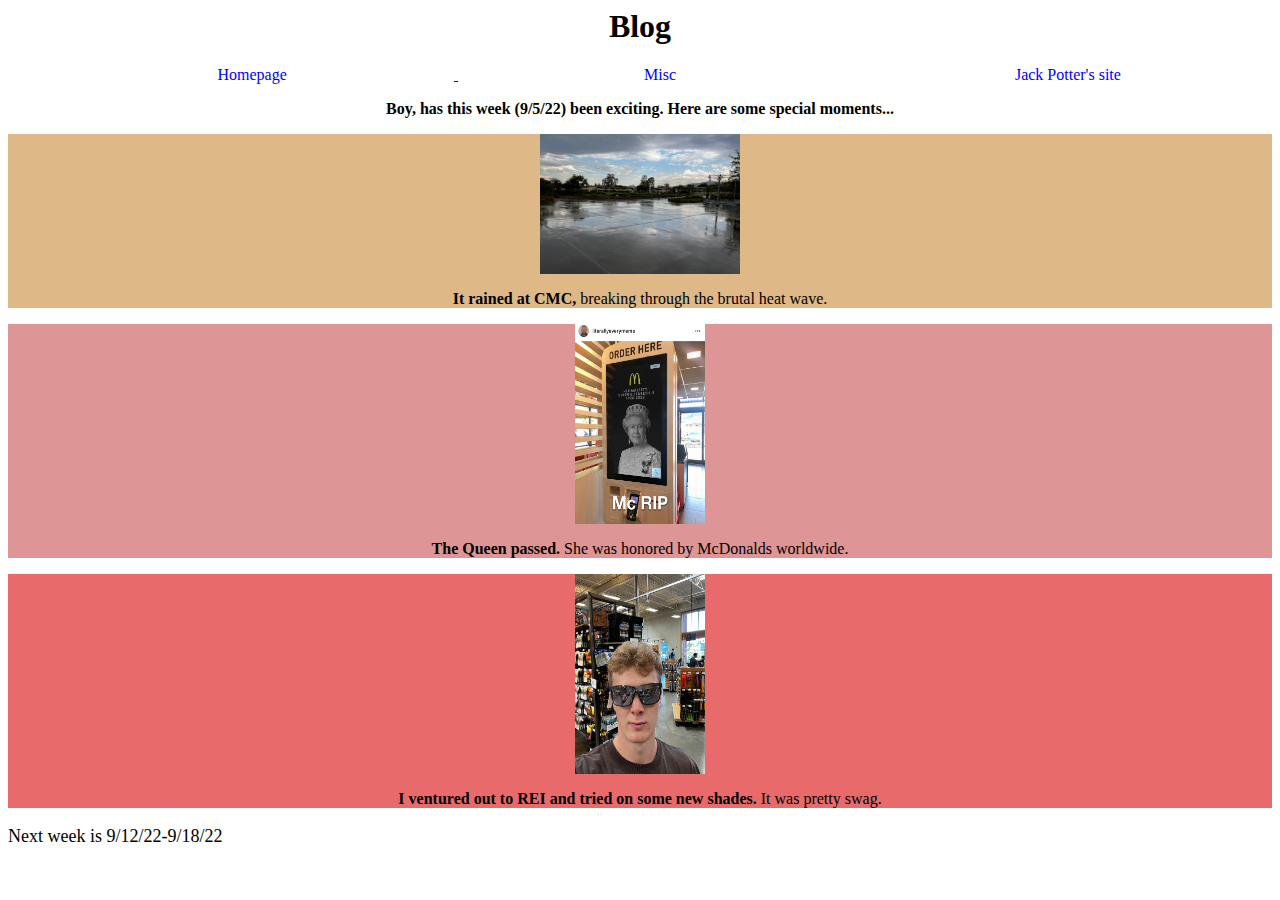
<file: blog.html>
<html>
<head>
<script></script>
<title>Blog</title>
<link rel="stylesheet" href="styles.css">
<meta name="description" content="Boy, has this week been exciting. Here are some special moments...">
<!-- Google tag (gtag.js) -->
<script async src="https://www.googletagmanager.com/gtag/js?id=G-5QZ3C0VN7T"></script>
<script>
  window.dataLayer = window.dataLayer || [];
  function gtag(){dataLayer.push(arguments);}
  gtag('js', new Date());

  gtag('config', 'G-5QZ3C0VN7T');
</script>
<!-- end Google tag -->
</head>
<body>
    <h1 class="text">Blog</h1>
    <div class="text">
      <ul>
          <a href="https://dwalker25.github.io/"><li>Homepage</li> </a>
          <a href="https://dwalker25.github.io/misc.html"><li>Misc</li></a>
          <a href="https://jackpotter7.github.io"><li>Jack Potter's site</li></a>
      </ul>
    </div>
    <!-- Facebook Like Button -->
  <div id="fb-root"></div>
  <script async defer crossorigin="anonymous" src="https://connect.facebook.net/en_US/sdk.js#xfbml=1&version=v14.0" nonce="MREqGwa1"></script>
    
  <div class="fb-like" data-href="https://developers.facebook.com/docs/plugins/dwalker25.github.io" data-width="" data-layout="button_count" data-action="like" data-size="large" data-share="false"></div>  
    <p class="subtitle">Boy, has this week (9/5/22) been exciting. Here are some special moments...</p>
    <div class="block1">
    <img src="cmcrain.jpg" alt="Rain at CMC" width=200px height=140px>
    <p class="text"><span class="sentpart0">It rained at CMC,</span> breaking through the brutal heat wave.</p>
    </div>
    <div class="block2">
        <img src="queenmeme.jpg" alt="Meme about the Queen dying" width=130px height=200px>
        <p class="text"><span class="sentpart0">The Queen passed.</span> She was honored by McDonalds worldwide.</p>
    </div>
    <div class="block3">
        <img src="tryon.jpg" alt="David trying on shades" width=130px height=200px>
        <p class="text"><span class="sentpart0">I ventured out to REI and tried on some new shades.</span> It was pretty swag.</p>
    </div>
    <p id="closetext">Next week is 9/12/22-9/18/22</p>
</body>
</html>
</file>
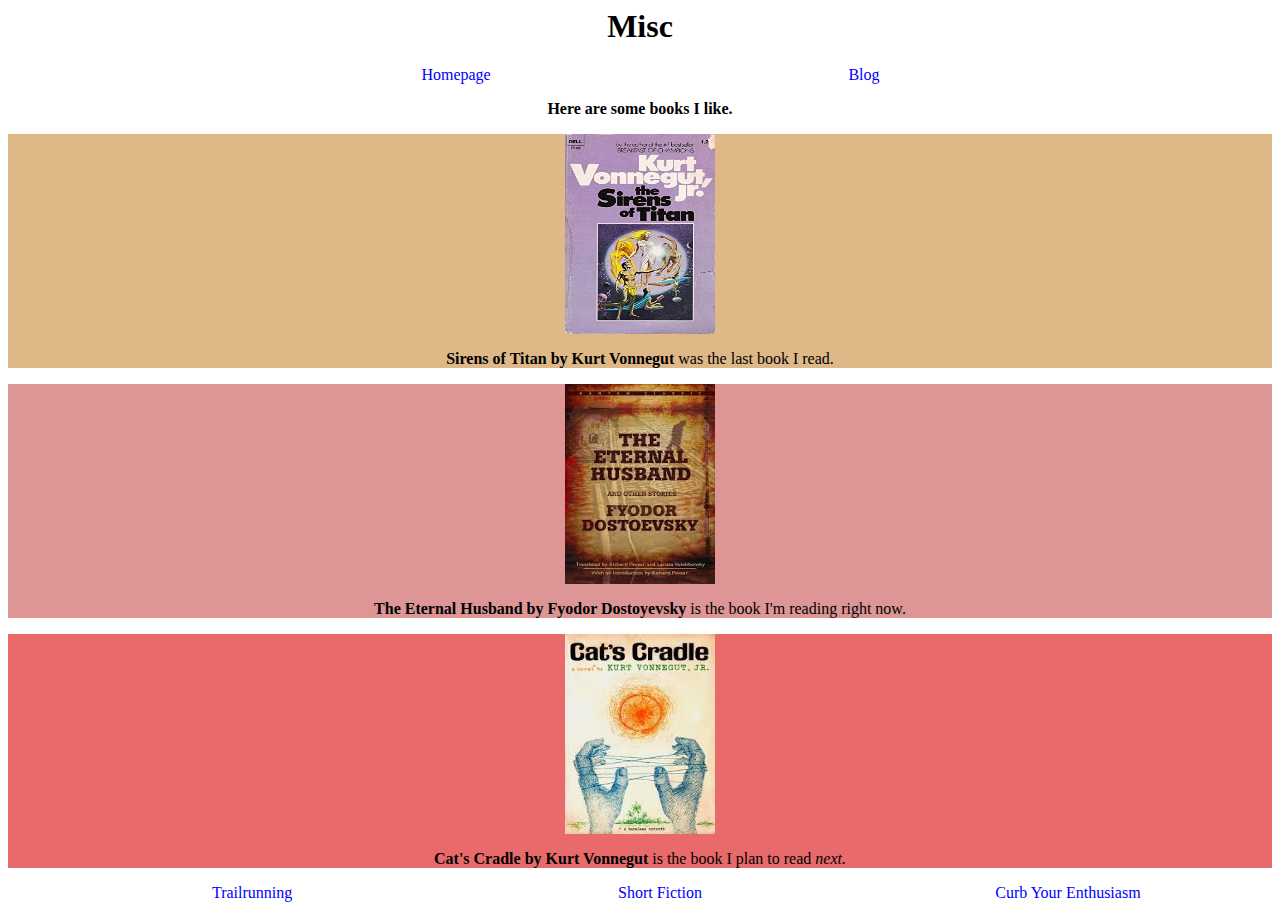
<file: misc.html>
<html>
    <head>
        <script></script>
        <title>Misc</title>
        <link rel="stylesheet" href="styles.css">
        <meta name="description" content="Some things I think about in my free time.">
        <!-- Google tag (gtag.js) -->
<script async src="https://www.googletagmanager.com/gtag/js?id=G-5QZ3C0VN7T"></script>
<script>
  window.dataLayer = window.dataLayer || [];
  function gtag(){dataLayer.push(arguments);}
  gtag('js', new Date());

  gtag('config', 'G-5QZ3C0VN7T');
</script>
<!-- end Google tag -->
    </head>
    <body>
        <h1 class="text">Misc </h1>
        <ul class="text">
            <a href="https://dwalker25.github.io"><li>Homepage</li></a>
            <a href="https://dwalker25.github.io/blog.html"><li>Blog</li> </a>
        </ul>
        <!-- Facebook Like Button -->
        <div id="fb-root"></div>
        <script async defer crossorigin="anonymous" src="https://connect.facebook.net/en_US/sdk.js#xfbml=1&version=v14.0" nonce="MREqGwa1"></script>
        <p>
        <div class="fb-like" data-href="https://developers.facebook.com/docs/plugins/dwalker25.github.io" data-width="" data-layout="button_count" data-action="like" data-size="large" data-share="false"></div>  
        
        </p>
        <p class="subtitle">Here are some books I like.</p>
        <div class="block1">
        <img src="sirensoftitan.jpg" alt="Sirens of Titan" width=150px height=200px>
        <p class="text"><span class="sentpart0">Sirens of Titan by Kurt Vonnegut</span> was the last book I read.</p>
        </div>
        <div class="block2">
            <img src="eternalhusband.jpg" alt="The Eternal Husband" width=150px height=200px>
            <p class="text"><span class="sentpart0">The Eternal Husband by Fyodor Dostoyevsky</span> is the book I'm reading right now.</p>
        </div>
        <div class="block3">
            <img src="catscradle.jpg" alt="Cat's Cradle" width=150px height=200px>
            <p class="text"><span class="sentpart0">Cat's Cradle by Kurt Vonnegut</span> is the book I plan to read <span id="futurebook">next.</span></p>
        </div>
        <ul class="text">
            <a href="https://strengthrunning.com/trail-running/"><li>Trailrunning</li></a> 
            <a href="https://georgesaundersbooks.com/"> <li>Short Fiction</li></a>
            <a href="https://www.imdb.com/title/tt0264235/"> <li> Curb Your Enthusiasm</li></a>
        </ul>
        </div>
    </body>
</html>
</file>
<file: styles.css>
a {
    color: blue;
}
@media screen and (max-width: 1000px) {
    body {
        background-color: lightblue;
      }
}
table, td {
    border: 1px solid black;
}
.block1 {
    background-color: burlywood;
}
.block2 {
    background-color: rgb(222, 149, 149);
}
.block3 {
    background-color: rgb(232, 106, 106);
}
.sentpart0 {
    font-weight: bold;
}
.subtitle{
    font-weight: bolder;
}
li{
    width: 33%;
    display: inline-block;
}
li:hover{
    background-color: bisque;
}
.text, .misctext, .subtitle{
    text-align: center;
}
img{
    display: block;
    margin-left: auto;
    margin-right: auto;
}
#homeitalics {
    font-size: larger;
}
#closetext {
    font-size: large;
}
#futurebook {
    font-style: italic;
}
</file>
